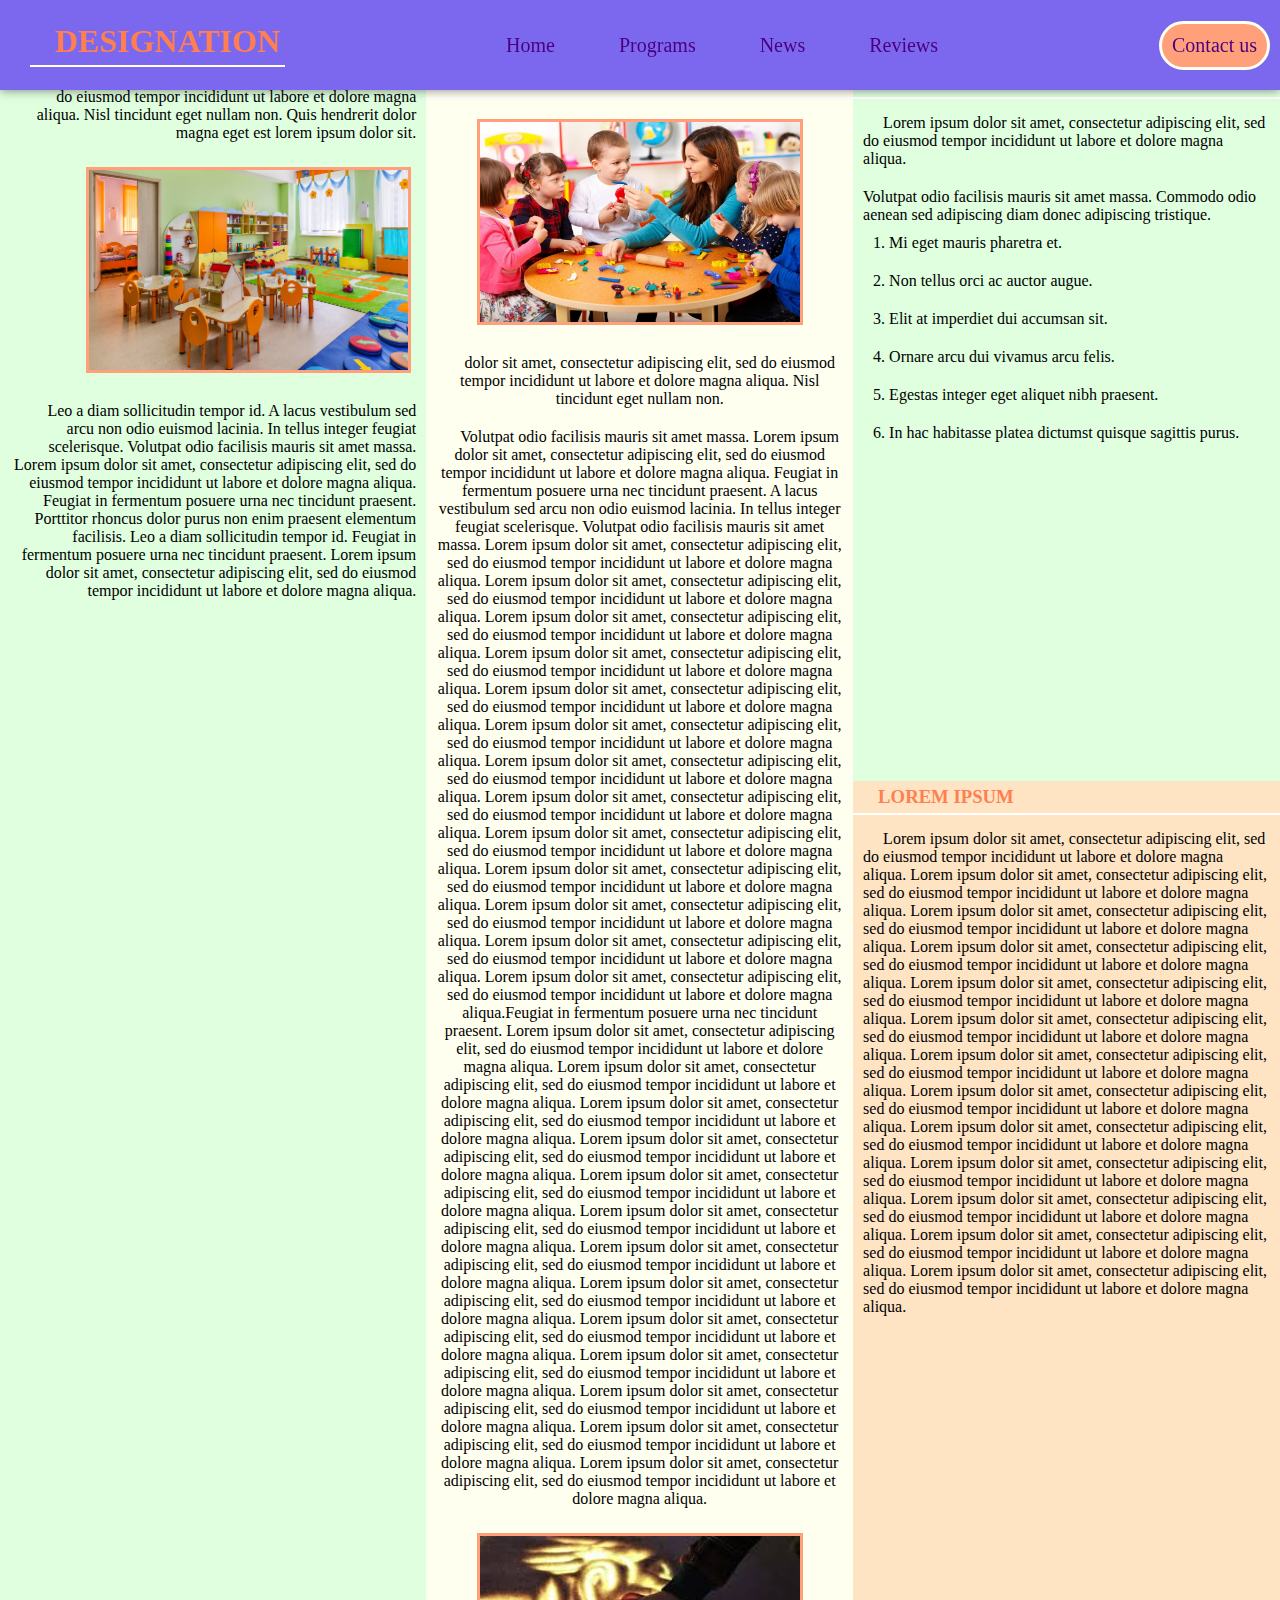
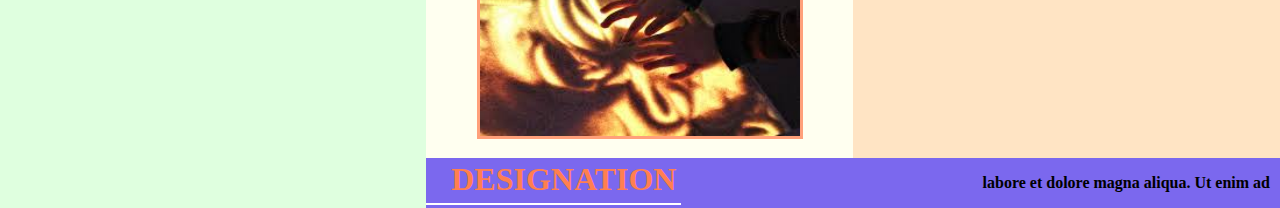
<file: index.html>
<!DOCTYPE html>
<html lang="en">
<head>
	<meta charset="UTF-8">
	<meta name="viewport" content="width=device-width, initial-scale=1.0">
	<title>it02 Skachkova Anastasia lab1</title>
	<link rel="stylesheet" type="text/css" href="style.css">
</head>
<body>
	<header>
		<div class="navbar">
			<h1>Designation</h1>
			<ul>
				<li><a href="index.html">Home</a></li>
				<li><a href="index1.html">Programs</a></li>
				<li><a href="index2.html">News</a></li>
				<li><a href="index3.html">Reviews</a></li>
			</ul>
			<a href="index4.html" class="callback">Contact us</a>
		</div>
	</header>
    <div class="center-bar">
    	<div class="leftbar">
    		<p class="right">Lorem ipsum dolor sit amet, consectetur adipiscing elit, sed do eiusmod tempor incididunt ut labore et dolore magna aliqua. Nisl tincidunt eget nullam non. Quis hendrerit dolor magna eget est lorem ipsum dolor sit.</p>
    		<img src="img/apartments.png" alt="apartments" class="picture">
    		<p class="right"> Leo a diam sollicitudin tempor id. A lacus vestibulum sed arcu non odio euismod lacinia. In tellus integer feugiat scelerisque. Volutpat odio facilisis mauris sit amet massa. Lorem ipsum dolor sit amet, consectetur adipiscing elit, sed do eiusmod tempor incididunt ut labore et dolore magna aliqua. Feugiat in fermentum posuere urna nec tincidunt praesent. Porttitor rhoncus dolor purus non enim praesent elementum facilisis. Leo a diam sollicitudin tempor id. Feugiat in fermentum posuere urna nec tincidunt praesent. Lorem ipsum dolor sit amet, consectetur adipiscing elit, sed do eiusmod tempor incididunt ut labore et dolore magna aliqua. </p>
    	</div>
    	<main>
    		<article>
    			<div class="midbar">
    				<h2>Lorem ipsum</h2>
    				<img src="img/central.png" alt="central" class="picture">    				    
    				<p>dolor sit amet, consectetur adipiscing elit, sed do eiusmod tempor incididunt ut labore et dolore magna aliqua. Nisl tincidunt eget nullam non. </p>
    				<p>Volutpat odio facilisis mauris sit amet massa. Lorem ipsum dolor sit amet, consectetur adipiscing elit, sed do eiusmod tempor incididunt ut labore et dolore magna aliqua. Feugiat in fermentum posuere urna nec tincidunt praesent. A lacus vestibulum sed arcu non odio euismod lacinia. In tellus integer feugiat scelerisque. Volutpat odio facilisis mauris sit amet massa. Lorem ipsum dolor sit amet, consectetur adipiscing elit, sed do eiusmod tempor incididunt ut labore et dolore magna aliqua. Lorem ipsum dolor sit amet, consectetur adipiscing elit, sed do eiusmod tempor incididunt ut labore et dolore magna aliqua. Lorem ipsum dolor sit amet, consectetur adipiscing elit, sed do eiusmod tempor incididunt ut labore et dolore magna aliqua. Lorem ipsum dolor sit amet, consectetur adipiscing elit, sed do eiusmod tempor incididunt ut labore et dolore magna aliqua. Lorem ipsum dolor sit amet, consectetur adipiscing elit, sed do eiusmod tempor incididunt ut labore et dolore magna aliqua. Lorem ipsum dolor sit amet, consectetur adipiscing elit, sed do eiusmod tempor incididunt ut labore et dolore magna aliqua. Lorem ipsum dolor sit amet, consectetur adipiscing elit, sed do eiusmod tempor incididunt ut labore et dolore magna aliqua. Lorem ipsum dolor sit amet, consectetur adipiscing elit, sed do eiusmod tempor incididunt ut labore et dolore magna aliqua. Lorem ipsum dolor sit amet, consectetur adipiscing elit, sed do eiusmod tempor incididunt ut labore et dolore magna aliqua. Lorem ipsum dolor sit amet, consectetur adipiscing elit, sed do eiusmod tempor incididunt ut labore et dolore magna aliqua. Lorem ipsum dolor sit amet, consectetur adipiscing elit, sed do eiusmod tempor incididunt ut labore et dolore magna aliqua. Lorem ipsum dolor sit amet, consectetur adipiscing elit, sed do eiusmod tempor incididunt ut labore et dolore magna aliqua. Lorem ipsum dolor sit amet, consectetur adipiscing elit, sed do eiusmod tempor incididunt ut labore et dolore magna aliqua.Feugiat in fermentum posuere urna nec tincidunt praesent. Lorem ipsum dolor sit amet, consectetur adipiscing elit, sed do eiusmod tempor incididunt ut labore et dolore magna aliqua. Lorem ipsum dolor sit amet, consectetur adipiscing elit, sed do eiusmod tempor incididunt ut labore et dolore magna aliqua. Lorem ipsum dolor sit amet, consectetur adipiscing elit, sed do eiusmod tempor incididunt ut labore et dolore magna aliqua. Lorem ipsum dolor sit amet, consectetur adipiscing elit, sed do eiusmod tempor incididunt ut labore et dolore magna aliqua. Lorem ipsum dolor sit amet, consectetur adipiscing elit, sed do eiusmod tempor incididunt ut labore et dolore magna aliqua. Lorem ipsum dolor sit amet, consectetur adipiscing elit, sed do eiusmod tempor incididunt ut labore et dolore magna aliqua. Lorem ipsum dolor sit amet, consectetur adipiscing elit, sed do eiusmod tempor incididunt ut labore et dolore magna aliqua. Lorem ipsum dolor sit amet, consectetur adipiscing elit, sed do eiusmod tempor incididunt ut labore et dolore magna aliqua. Lorem ipsum dolor sit amet, consectetur adipiscing elit, sed do eiusmod tempor incididunt ut labore et dolore magna aliqua. Lorem ipsum dolor sit amet, consectetur adipiscing elit, sed do eiusmod tempor incididunt ut labore et dolore magna aliqua. Lorem ipsum dolor sit amet, consectetur adipiscing elit, sed do eiusmod tempor incididunt ut labore et dolore magna aliqua. Lorem ipsum dolor sit amet, consectetur adipiscing elit, sed do eiusmod tempor incididunt ut labore et dolore magna aliqua. Lorem ipsum dolor sit amet, consectetur adipiscing elit, sed do eiusmod tempor incididunt ut labore et dolore magna aliqua.</p>
    				<img src="img/sand.png" alt="sand" class="picture">
    			</div>
    			<div class="rightbar">
    				<div class="rightbar-top">
    					<h2 class="left">Lorem ipsum</h2>
    					<p class="left">Lorem ipsum dolor sit amet, consectetur adipiscing elit, sed do eiusmod tempor incididunt ut labore et dolore magna aliqua. </p>
    					<ol  type="1" class="orli">Volutpat odio facilisis mauris sit amet massa. Commodo odio aenean sed adipiscing diam donec adipiscing tristique.
    						<li>Mi eget mauris pharetra et.</li>
    						<li>Non tellus orci ac auctor augue.</li>
    						<li>Elit at imperdiet dui accumsan sit.</li>
    						<li>Ornare arcu dui vivamus arcu felis.</li>
    						<li>Egestas integer eget aliquet nibh praesent.</li>
    						<li>In hac habitasse platea dictumst quisque sagittis purus.</li>
    					</ol>
    				</div>
    				<div class="rightbar-bt">
       					<h3 class="left">Lorem ipsum</h3>
    					<p class="left">Lorem ipsum dolor sit amet, consectetur adipiscing elit, sed do eiusmod tempor incididunt ut labore et dolore magna aliqua. Lorem ipsum dolor sit amet, consectetur adipiscing elit, sed do eiusmod tempor incididunt ut labore et dolore magna aliqua. Lorem ipsum dolor sit amet, consectetur adipiscing elit, sed do eiusmod tempor incididunt ut labore et dolore magna aliqua. Lorem ipsum dolor sit amet, consectetur adipiscing elit, sed do eiusmod tempor incididunt ut labore et dolore magna aliqua. Lorem ipsum dolor sit amet, consectetur adipiscing elit, sed do eiusmod tempor incididunt ut labore et dolore magna aliqua. Lorem ipsum dolor sit amet, consectetur adipiscing elit, sed do eiusmod tempor incididunt ut labore et dolore magna aliqua. Lorem ipsum dolor sit amet, consectetur adipiscing elit, sed do eiusmod tempor incididunt ut labore et dolore magna aliqua. Lorem ipsum dolor sit amet, consectetur adipiscing elit, sed do eiusmod tempor incididunt ut labore et dolore magna aliqua. Lorem ipsum dolor sit amet, consectetur adipiscing elit, sed do eiusmod tempor incididunt ut labore et dolore magna aliqua. Lorem ipsum dolor sit amet, consectetur adipiscing elit, sed do eiusmod tempor incididunt ut labore et dolore magna aliqua. Lorem ipsum dolor sit amet, consectetur adipiscing elit, sed do eiusmod tempor incididunt ut labore et dolore magna aliqua. Lorem ipsum dolor sit amet, consectetur adipiscing elit, sed do eiusmod tempor incididunt ut labore et dolore magna aliqua. Lorem ipsum dolor sit amet, consectetur adipiscing elit, sed do eiusmod tempor incididunt ut labore et dolore magna aliqua. </p>
    				</div>
    			</div>
    		</article>
    		<footer>
    			<h1>Designation</h1>
    				<p class="right">labore et dolore magna aliqua. Ut enim ad</p>
    		</footer>
    	</main>
    </div>   
</body>
</html>
</file>
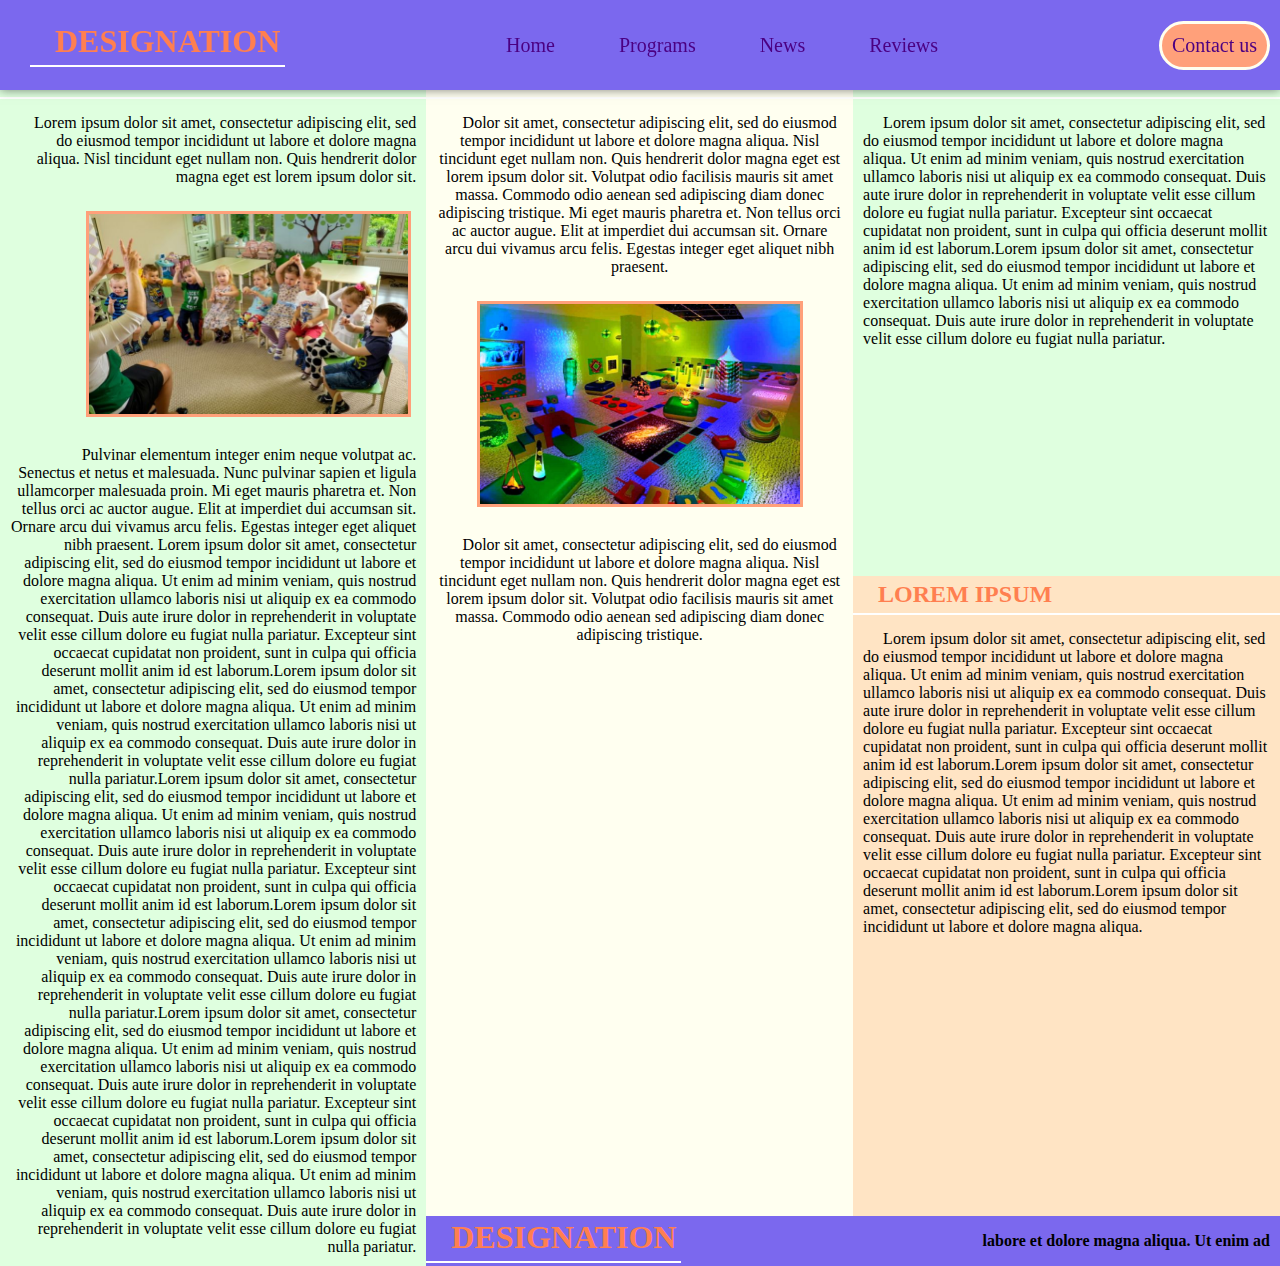
<file: index1.html>
<!DOCTYPE html>
<html lang="en">
<head>
	<meta charset="UTF-8">
	<meta name="viewport" content="width=device-width, initial-scale=1.0">
	<title>it02 Skachkova Anastasia lab1</title>
	<link rel="stylesheet" type="text/css" href="style1.css">
</head>
<body>
	<header>
		<div class="navbar">
			<h1>Designation</h1>
			<ul>
				<li><a href="index.html">Home</a></li>
				<li><a href="index1.html">Programs</a></li>
				<li><a href="index2.html">News</a></li>
				<li><a href="index3.html">Reviews</a></li>
			</ul>
			<a href="index4.html" class="callback">Contact us</a>
		</div>
	</header>
    <div class="center-bar">
    	<div class="leftbar">
    		<h2 class="right">Lorem ipsum</h2>
    		<p class="right">Lorem ipsum dolor sit amet, consectetur adipiscing elit, sed do eiusmod tempor incididunt ut labore et dolore magna aliqua. Nisl tincidunt eget nullam non. Quis hendrerit dolor magna eget est lorem ipsum dolor sit.</p>
    		<img src="img/programs.png" alt="children" class="picture">
    		<p class="right">Pulvinar elementum integer enim neque volutpat ac. Senectus et netus et malesuada. Nunc pulvinar sapien et ligula ullamcorper malesuada proin. Mi eget mauris pharetra et. Non tellus orci ac auctor augue. Elit at imperdiet dui accumsan sit. Ornare arcu dui vivamus arcu felis. Egestas integer eget aliquet nibh praesent. Lorem ipsum dolor sit amet, consectetur adipiscing elit, sed do eiusmod tempor incididunt ut labore et dolore magna aliqua. Ut enim ad minim veniam, quis nostrud exercitation ullamco laboris nisi ut aliquip ex ea commodo consequat. Duis aute irure dolor in reprehenderit in voluptate velit esse cillum dolore eu fugiat nulla pariatur. Excepteur sint occaecat cupidatat non proident, sunt in culpa qui officia deserunt mollit anim id est laborum.Lorem ipsum dolor sit amet, consectetur adipiscing elit, sed do eiusmod tempor incididunt ut labore et dolore magna aliqua. Ut enim ad minim veniam, quis nostrud exercitation ullamco laboris nisi ut aliquip ex ea commodo consequat. Duis aute irure dolor in reprehenderit in voluptate velit esse cillum dolore eu fugiat nulla pariatur.Lorem ipsum dolor sit amet, consectetur adipiscing elit, sed do eiusmod tempor incididunt ut labore et dolore magna aliqua. Ut enim ad minim veniam, quis nostrud exercitation ullamco laboris nisi ut aliquip ex ea commodo consequat. Duis aute irure dolor in reprehenderit in voluptate velit esse cillum dolore eu fugiat nulla pariatur. Excepteur sint occaecat cupidatat non proident, sunt in culpa qui officia deserunt mollit anim id est laborum.Lorem ipsum dolor sit amet, consectetur adipiscing elit, sed do eiusmod tempor incididunt ut labore et dolore magna aliqua. Ut enim ad minim veniam, quis nostrud exercitation ullamco laboris nisi ut aliquip ex ea commodo consequat. Duis aute irure dolor in reprehenderit in voluptate velit esse cillum dolore eu fugiat nulla pariatur.Lorem ipsum dolor sit amet, consectetur adipiscing elit, sed do eiusmod tempor incididunt ut labore et dolore magna aliqua. Ut enim ad minim veniam, quis nostrud exercitation ullamco laboris nisi ut aliquip ex ea commodo consequat. Duis aute irure dolor in reprehenderit in voluptate velit esse cillum dolore eu fugiat nulla pariatur. Excepteur sint occaecat cupidatat non proident, sunt in culpa qui officia deserunt mollit anim id est laborum.Lorem ipsum dolor sit amet, consectetur adipiscing elit, sed do eiusmod tempor incididunt ut labore et dolore magna aliqua. Ut enim ad minim veniam, quis nostrud exercitation ullamco laboris nisi ut aliquip ex ea commodo consequat. Duis aute irure dolor in reprehenderit in voluptate velit esse cillum dolore eu fugiat nulla pariatur.</p>
    	</div>
    	<main>
    		<article>
    			<div class="midbar">
    				<h2>Lorem ipsum</h2>
    				<p>Dolor sit amet, consectetur adipiscing elit, sed do eiusmod tempor incididunt ut labore et dolore magna aliqua. Nisl tincidunt eget nullam non. Quis hendrerit dolor magna eget est lorem ipsum dolor sit. Volutpat odio facilisis mauris sit amet massa. Commodo odio aenean sed adipiscing diam donec adipiscing tristique. Mi eget mauris pharetra et. Non tellus orci ac auctor augue. Elit at imperdiet dui accumsan sit. Ornare arcu dui vivamus arcu felis. Egestas integer eget aliquet nibh praesent. </p>
    				<img src="img/sensory.png" alt="sensory_room" class="picture">
    				<p>Dolor sit amet, consectetur adipiscing elit, sed do eiusmod tempor incididunt ut labore et dolore magna aliqua. Nisl tincidunt eget nullam non. Quis hendrerit dolor magna eget est lorem ipsum dolor sit. Volutpat odio facilisis mauris sit amet massa. Commodo odio aenean sed adipiscing diam donec adipiscing tristique. </p>
    			</div>
    			<div class="rightbar">
    				<div class="rightbar-top">
    					<h2 class="left">Lorem ipsum</h2>
    					<p class="left">Lorem ipsum dolor sit amet, consectetur adipiscing elit, sed do eiusmod tempor incididunt ut labore et dolore magna aliqua. Ut enim ad minim veniam, quis nostrud exercitation ullamco laboris nisi ut aliquip ex ea commodo consequat. Duis aute irure dolor in reprehenderit in voluptate velit esse cillum dolore eu fugiat nulla pariatur. Excepteur sint occaecat cupidatat non proident, sunt in culpa qui officia deserunt mollit anim id est laborum.Lorem ipsum dolor sit amet, consectetur adipiscing elit, sed do eiusmod tempor incididunt ut labore et dolore magna aliqua. Ut enim ad minim veniam, quis nostrud exercitation ullamco laboris nisi ut aliquip ex ea commodo consequat. Duis aute irure dolor in reprehenderit in voluptate velit esse cillum dolore eu fugiat nulla pariatur.</p>
    				</div>
    				<div class="rightbar-bt">
       					<h2 class="left">Lorem ipsum</h2>
    					<p class="left">Lorem ipsum dolor sit amet, consectetur adipiscing elit, sed do eiusmod tempor incididunt ut labore et dolore magna aliqua. Ut enim ad minim veniam, quis nostrud exercitation ullamco laboris nisi ut aliquip ex ea commodo consequat. Duis aute irure dolor in reprehenderit in voluptate velit esse cillum dolore eu fugiat nulla pariatur. Excepteur sint occaecat cupidatat non proident, sunt in culpa qui officia deserunt mollit anim id est laborum.Lorem ipsum dolor sit amet, consectetur adipiscing elit, sed do eiusmod tempor incididunt ut labore et dolore magna aliqua. Ut enim ad minim veniam, quis nostrud exercitation ullamco laboris nisi ut aliquip ex ea commodo consequat. Duis aute irure dolor in reprehenderit in voluptate velit esse cillum dolore eu fugiat nulla pariatur. Excepteur sint occaecat cupidatat non proident, sunt in culpa qui officia deserunt mollit anim id est laborum.Lorem ipsum dolor sit amet, consectetur adipiscing elit, sed do eiusmod tempor incididunt ut labore et dolore magna aliqua.</p>
    				</div>
    			</div>
    		</article>
    		<footer>
    			<h1>Designation</h1>
    				<p class="right">labore et dolore magna aliqua. Ut enim ad</p>
    		</footer>
    	</main>
    </div>   
</body>
</html>
</file>
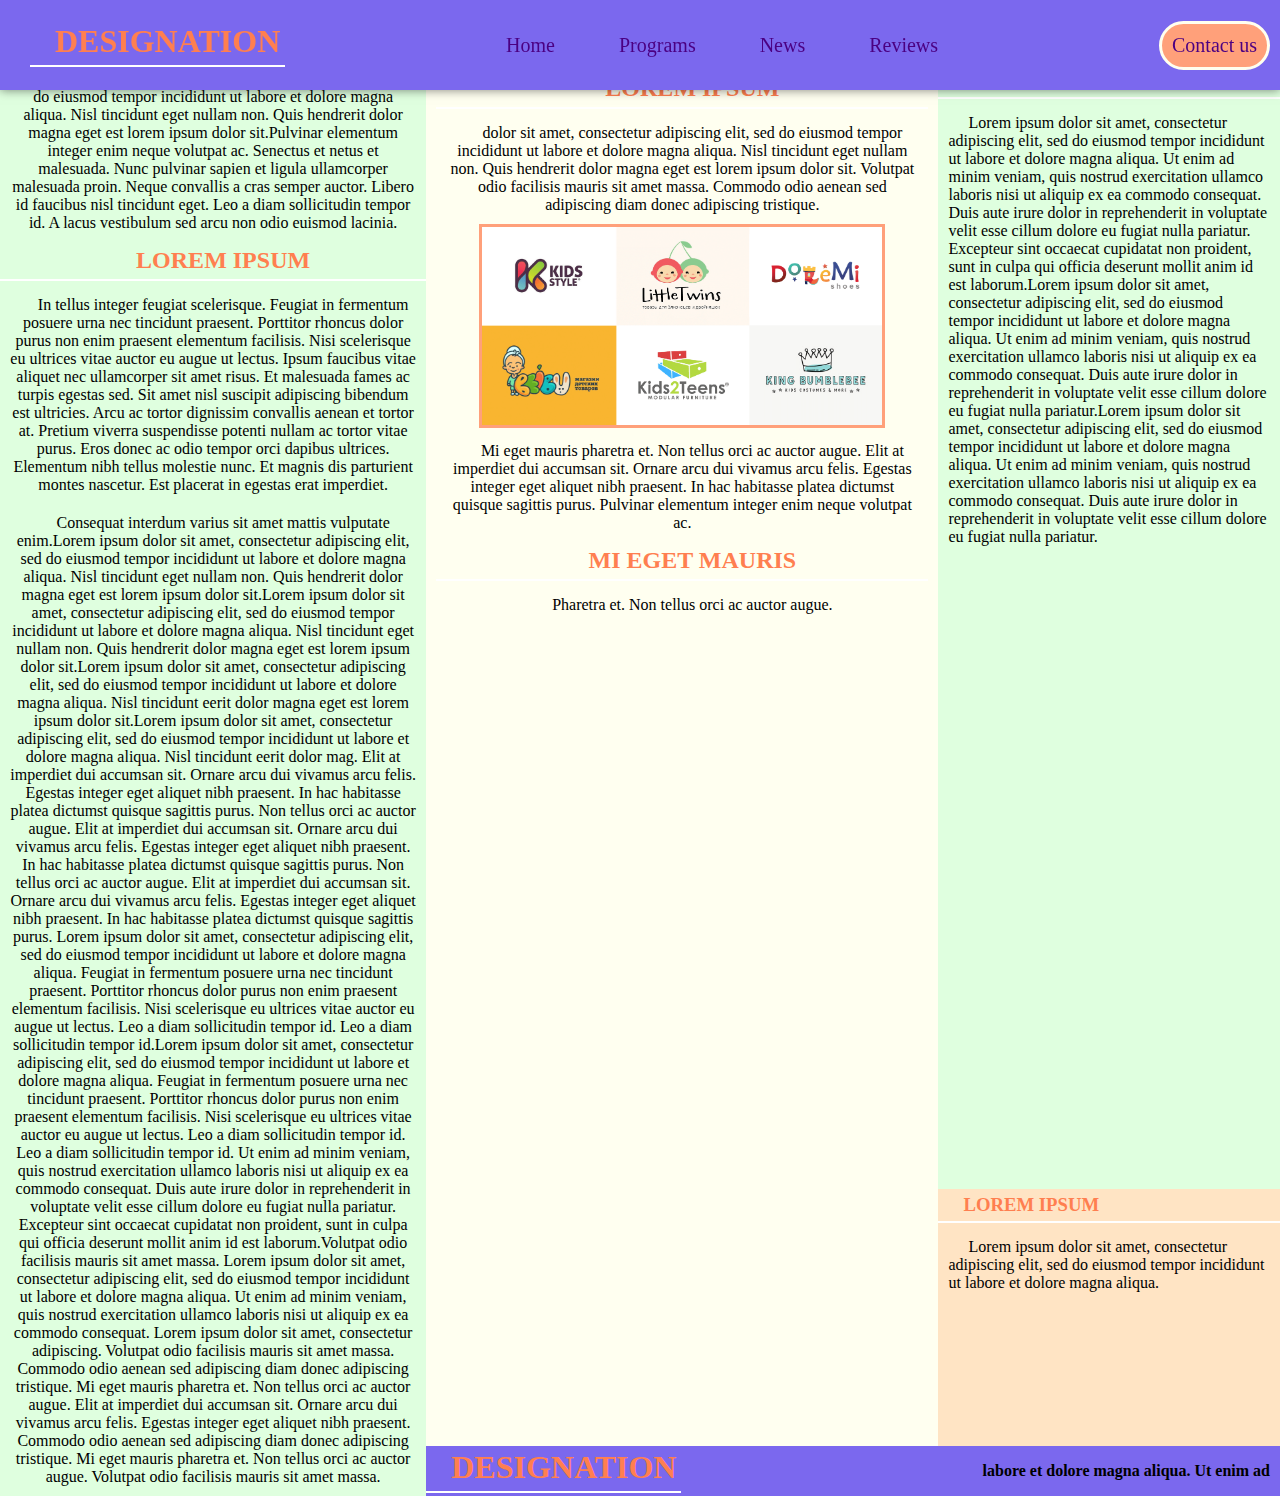
<file: index2.html>
<!DOCTYPE html>
<html lang="en">
<head>
	<meta charset="UTF-8">
	<meta name="viewport" content="width=device-width, initial-scale=1.0">
	<title>it02 Skachkova Anastasia lab1</title>
	<link rel="stylesheet" type="text/css" href="style2.css">
</head>
<body>
	<header>
		<div class="navbar">
			<h1>Designation</h1>
			<ul>
				<li><a href="index.html">Home</a></li>
				<li><a href="index1.html">Programs</a></li>
				<li><a href="index2.html">News</a></li>
				<li><a href="index3.html">Reviews</a></li>
			</ul>
			<a href="index4.html" class="callback">Contact us</a>
		</div>
	</header>
    <div class="center-bar">
    	<div class="leftbar">
    		<p>Lorem ipsum dolor sit amet, consectetur adipiscing elit, sed do eiusmod tempor incididunt ut labore et dolore magna aliqua. Nisl tincidunt eget nullam non. Quis hendrerit dolor magna eget est lorem ipsum dolor sit.Pulvinar elementum integer enim neque volutpat ac. Senectus et netus et malesuada. Nunc pulvinar sapien et ligula ullamcorper malesuada proin. Neque convallis a cras semper auctor. Libero id faucibus nisl tincidunt eget. Leo a diam sollicitudin tempor id. A lacus vestibulum sed arcu non odio euismod lacinia.</p> 
    		<h2>Lorem ipsum</h2>
    		<p>In tellus integer feugiat scelerisque. Feugiat in fermentum posuere urna nec tincidunt praesent. Porttitor rhoncus dolor purus non enim praesent elementum facilisis. Nisi scelerisque eu ultrices vitae auctor eu augue ut lectus. Ipsum faucibus vitae aliquet nec ullamcorper sit amet risus. Et malesuada fames ac turpis egestas sed. Sit amet nisl suscipit adipiscing bibendum est ultricies. Arcu ac tortor dignissim convallis aenean et tortor at. Pretium viverra suspendisse potenti nullam ac tortor vitae purus. Eros donec ac odio tempor orci dapibus ultrices. Elementum nibh tellus molestie nunc. Et magnis dis parturient montes nascetur. Est placerat in egestas erat imperdiet. </p>
    		<p>Consequat interdum varius sit amet mattis vulputate enim.Lorem ipsum dolor sit amet, consectetur adipiscing elit, sed do eiusmod tempor incididunt ut labore et dolore magna aliqua. Nisl tincidunt eget nullam non. Quis hendrerit dolor magna eget est lorem ipsum dolor sit.Lorem ipsum dolor sit amet, consectetur adipiscing elit, sed do eiusmod tempor incididunt ut labore et dolore magna aliqua. Nisl tincidunt eget nullam non. Quis hendrerit dolor magna eget est lorem ipsum dolor sit.Lorem ipsum dolor sit amet, consectetur adipiscing elit, sed do eiusmod tempor incididunt ut labore et dolore magna aliqua. Nisl tincidunt eerit dolor magna eget est lorem ipsum dolor sit.Lorem ipsum dolor sit amet, consectetur adipiscing elit, sed do eiusmod tempor incididunt ut labore et dolore magna aliqua. Nisl tincidunt eerit dolor mag. Elit at imperdiet dui accumsan sit. Ornare arcu dui vivamus arcu felis. Egestas integer eget aliquet nibh praesent. In hac habitasse platea dictumst quisque sagittis purus. Non tellus orci ac auctor augue. Elit at imperdiet dui accumsan sit. Ornare arcu dui vivamus arcu felis. Egestas integer eget aliquet nibh praesent. In hac habitasse platea dictumst quisque sagittis purus. Non tellus orci ac auctor augue. Elit at imperdiet dui accumsan sit. Ornare arcu dui vivamus arcu felis. Egestas integer eget aliquet nibh praesent. In hac habitasse platea dictumst quisque sagittis purus. Lorem ipsum dolor sit amet, consectetur adipiscing elit, sed do eiusmod tempor incididunt ut labore et dolore magna aliqua. Feugiat in fermentum posuere urna nec tincidunt praesent. Porttitor rhoncus dolor purus non enim praesent elementum facilisis. Nisi scelerisque eu ultrices vitae auctor eu augue ut lectus. Leo a diam sollicitudin tempor id. Leo a diam sollicitudin tempor id.Lorem ipsum dolor sit amet, consectetur adipiscing elit, sed do eiusmod tempor incididunt ut labore et dolore magna aliqua. Feugiat in fermentum posuere urna nec tincidunt praesent. Porttitor rhoncus dolor purus non enim praesent elementum facilisis. Nisi scelerisque eu ultrices vitae auctor eu augue ut lectus. Leo a diam sollicitudin tempor id. Leo a diam sollicitudin tempor id.  Ut enim ad minim veniam, quis nostrud exercitation ullamco laboris nisi ut aliquip ex ea commodo consequat. Duis aute irure dolor in reprehenderit in voluptate velit esse cillum dolore eu fugiat nulla pariatur. Excepteur sint occaecat cupidatat non proident, sunt in culpa qui officia deserunt mollit anim id est laborum.Volutpat odio facilisis mauris sit amet massa. Lorem ipsum dolor sit amet, consectetur adipiscing elit, sed do eiusmod tempor incididunt ut labore et dolore magna aliqua. Ut enim ad minim veniam, quis nostrud exercitation ullamco laboris nisi ut aliquip ex ea commodo consequat. Lorem ipsum dolor sit amet, consectetur adipiscing. Volutpat odio facilisis mauris sit amet massa. Commodo odio aenean sed adipiscing diam donec adipiscing tristique. Mi eget mauris pharetra et. Non tellus orci ac auctor augue. Elit at imperdiet dui accumsan sit. Ornare arcu dui vivamus arcu felis. Egestas integer eget aliquet nibh praesent.  Commodo odio aenean sed adipiscing diam donec adipiscing tristique. Mi eget mauris pharetra et. Non tellus orci ac auctor augue. Volutpat odio facilisis mauris sit amet massa.</p>
    	</div>
    	<main>
    		<article>
    			<div class="midbar">
    				<h2>Lorem ipsum</h2>
    				<p>dolor sit amet, consectetur adipiscing elit, sed do eiusmod tempor incididunt ut labore et dolore magna aliqua. Nisl tincidunt eget nullam non. Quis hendrerit dolor magna eget est lorem ipsum dolor sit. Volutpat odio facilisis mauris sit amet massa. Commodo odio aenean sed adipiscing diam donec adipiscing tristique. </p> 
    				<img src="img/toys.png" alt="toys" usemap="#Navtoys" class="toys">				    
    				<map name="Navtoys">
    					<area shape="rect" coords="0 0 133 98" href="https://kids-style.com.ua/" alt="link 1">
    					<area shape="rect" coords="134 0 265 97" href="https://twins.ua/ua/" alt="link 2">
    				    <area shape="rect" coords="266 0 400 99" href="https://doremishoes.com/en/" alt="link 3">
    				    <area shape="rect" coords="0 98 133 198" href="https://babyshop.ua/?gclid=CjwKCAjw4qCKBhAVEiwAkTYsPC2lGUq720lsnoQ1NlHTeUhBBF-ffJXDRTQ-kYY4QUFgCLxExvj6wRoC750QAvD_BwE" alt="link 4">
    				    <area shape="rect" coords="134 99 265 198" href="https://www.kids2teens.com/" alt="link 5">
    				    <area shape="rect" coords="266 98 400 198" href="https://yourhappy.com.ua/catalog-brand-Baby%20King.htm" alt="link 6">
    				</map>
    				<p>Mi eget mauris pharetra et. Non tellus orci ac auctor augue. Elit at imperdiet dui accumsan sit. Ornare arcu dui vivamus arcu felis. Egestas integer eget aliquet nibh praesent. In hac habitasse platea dictumst quisque sagittis purus. Pulvinar elementum integer enim neque volutpat ac.</p>
    				<h2>Mi eget mauris</h2>
    				<p> Pharetra et. Non tellus orci ac auctor augue. </p>
    			</div>
    			<div class="rightbar">
    				<div class="rightbar-top">
    					<h2 class="left">Est laborum</h2>
    					<p class="left">Lorem ipsum dolor sit amet, consectetur adipiscing elit, sed do eiusmod tempor incididunt ut labore et dolore magna aliqua. Ut enim ad minim veniam, quis nostrud exercitation ullamco laboris nisi ut aliquip ex ea commodo consequat. Duis aute irure dolor in reprehenderit in voluptate velit esse cillum dolore eu fugiat nulla pariatur. Excepteur sint occaecat cupidatat non proident, sunt in culpa qui officia deserunt mollit anim id est laborum.Lorem ipsum dolor sit amet, consectetur adipiscing elit, sed do eiusmod tempor incididunt ut labore et dolore magna aliqua. Ut enim ad minim veniam, quis nostrud exercitation ullamco laboris nisi ut aliquip ex ea commodo consequat. Duis aute irure dolor in reprehenderit in voluptate velit esse cillum dolore eu fugiat nulla pariatur.Lorem ipsum dolor sit amet, consectetur adipiscing elit, sed do eiusmod tempor incididunt ut labore et dolore magna aliqua. Ut enim ad minim veniam, quis nostrud exercitation ullamco laboris nisi ut aliquip ex ea commodo consequat. Duis aute irure dolor in reprehenderit in voluptate velit esse cillum dolore eu fugiat nulla pariatur.</p>
    				</div>
    				<div class="rightbar-bt">
       					<h3 class="left">Lorem ipsum</h3>
    					<p class="left">Lorem ipsum dolor sit amet, consectetur adipiscing elit, sed do eiusmod tempor incididunt ut labore et dolore magna aliqua.</p>
    				</div>
    			</div>
    		</article>
    		<footer>
    			<h1>Designation</h1>
    				<p class="right">labore et dolore magna aliqua. Ut enim ad</p>
    		</footer>
    	</main>
    </div>   
</body>
</html>
</file>
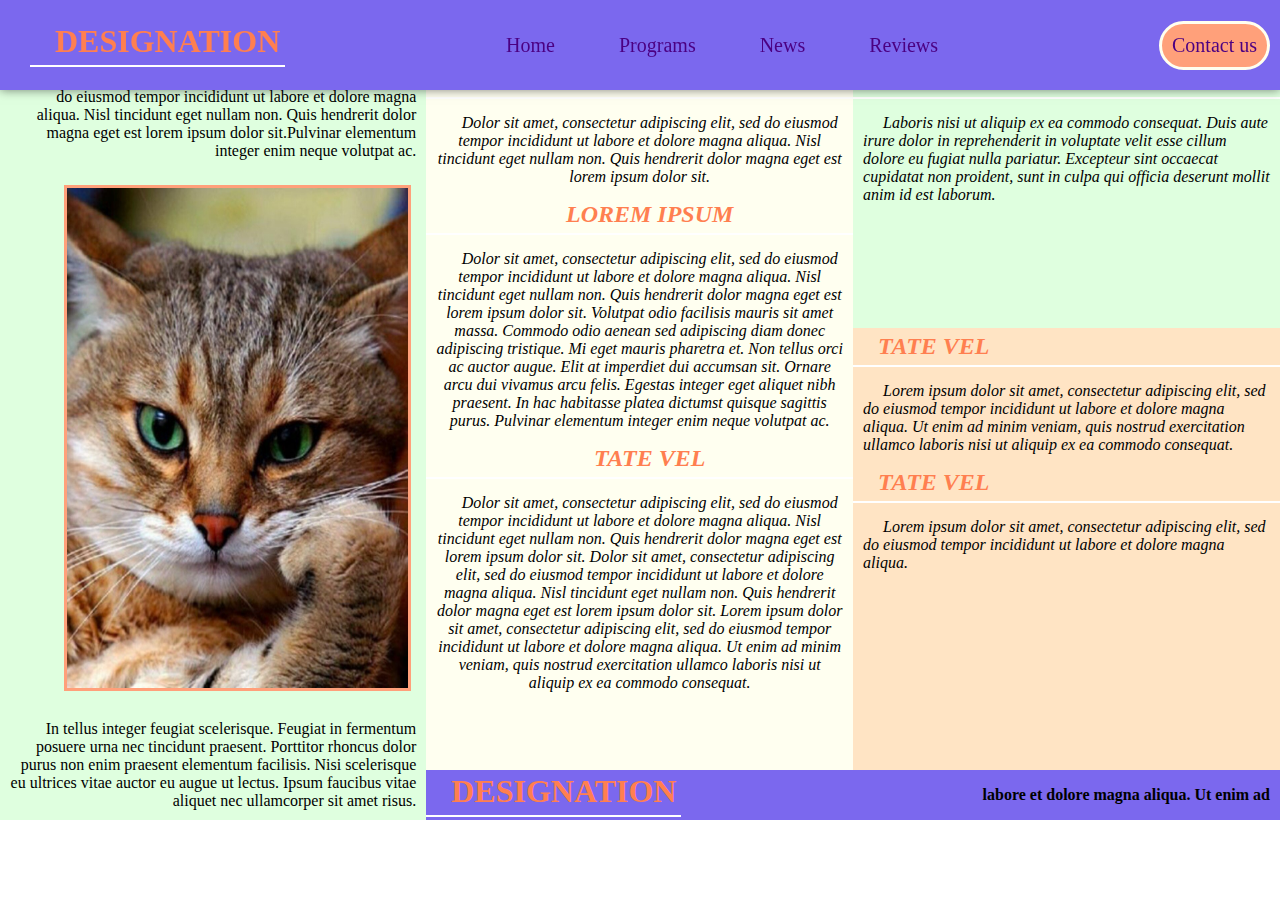
<file: index3.html>
<!DOCTYPE html>
<html lang="en">
<head>
	<meta charset="UTF-8">
	<meta name="viewport" content="width=device-width, initial-scale=1.0">
	<title>it02 Skachkova Anastasia lab1</title>
	<link rel="stylesheet" type="text/css" href="style3.css">
</head>
<body>
	<header>
		<div class="navbar">
			<h1>Designation</h1>
			<ul>
				<li><a href="index.html">Home</a></li>
				<li><a href="index1.html">Programs</a></li>
				<li><a href="index2.html">News</a></li>
				<li><a href="index3.html">Reviews</a></li>
			</ul>
			<a href="index4.html" class="callback">Contact us</a>
		</div>
	</header>
    <div class="center-bar">
    	<div class="leftbar">
    		<p class="right">Lorem ipsum dolor sit amet, consectetur adipiscing elit, sed do eiusmod tempor incididunt ut labore et dolore magna aliqua. Nisl tincidunt eget nullam non. Quis hendrerit dolor magna eget est lorem ipsum dolor sit.Pulvinar elementum integer enim neque volutpat ac.</p>
    		<img src="img/cat.png" alt="cat" class="picture">
    		<p class="right">In tellus integer feugiat scelerisque. Feugiat in fermentum posuere urna nec tincidunt praesent. Porttitor rhoncus dolor purus non enim praesent elementum facilisis. Nisi scelerisque eu ultrices vitae auctor eu augue ut lectus. Ipsum faucibus vitae aliquet nec ullamcorper sit amet risus. </p>
    	</div>
    	<main>
    		<article>
    			<div class="midbar">
    				<h2>Lorem ipsum</h2>
    				<p>Dolor sit amet, consectetur adipiscing elit, sed do eiusmod tempor incididunt ut labore et dolore magna aliqua. Nisl tincidunt eget nullam non. Quis hendrerit dolor magna eget est lorem ipsum dolor sit.</p>
    				<h2>Lorem ipsum</h2>
    				<p>Dolor sit amet, consectetur adipiscing elit, sed do eiusmod tempor incididunt ut labore et dolore magna aliqua. Nisl tincidunt eget nullam non. Quis hendrerit dolor magna eget est lorem ipsum dolor sit. Volutpat odio facilisis mauris sit amet massa. Commodo odio aenean sed adipiscing diam donec adipiscing tristique. Mi eget mauris pharetra et. Non tellus orci ac auctor augue. Elit at imperdiet dui accumsan sit. Ornare arcu dui vivamus arcu felis. Egestas integer eget aliquet nibh praesent. In hac habitasse platea dictumst quisque sagittis purus. Pulvinar elementum integer enim neque volutpat ac.</p>
    			    <h2>Tate vel</h2>
    				<p>Dolor sit amet, consectetur adipiscing elit, sed do eiusmod tempor incididunt ut labore et dolore magna aliqua. Nisl tincidunt eget nullam non. Quis hendrerit dolor magna eget est lorem ipsum dolor sit. Dolor sit amet, consectetur adipiscing elit, sed do eiusmod tempor incididunt ut labore et dolore magna aliqua. Nisl tincidunt eget nullam non. Quis hendrerit dolor magna eget est lorem ipsum dolor sit. Lorem ipsum dolor sit amet, consectetur adipiscing elit, sed do eiusmod tempor incididunt ut labore et dolore magna aliqua. Ut enim ad minim veniam, quis nostrud exercitation ullamco laboris nisi ut aliquip ex ea commodo consequat. </p>
    			</div>
    			<div class="rightbar">
    				<div class="rightbar-top">
    					<h2 class="left">Tate vel</h2>
    					<p class="left">Laboris nisi ut aliquip ex ea commodo consequat. Duis aute irure dolor in reprehenderit in voluptate velit esse cillum dolore eu fugiat nulla pariatur. Excepteur sint occaecat cupidatat non proident, sunt in culpa qui officia deserunt mollit anim id est laborum.</p>
    				</div>
    				<div class="rightbar-bt">
       					<h2 class="left">Tate vel</h2>
    					<p class="left">Lorem ipsum dolor sit amet, consectetur adipiscing elit, sed do eiusmod tempor incididunt ut labore et dolore magna aliqua. Ut enim ad minim veniam, quis nostrud exercitation ullamco laboris nisi ut aliquip ex ea commodo consequat. </p>
    					<h2 class="left">Tate vel</h2>
    					<p class="left">Lorem ipsum dolor sit amet, consectetur adipiscing elit, sed do eiusmod tempor incididunt ut labore et dolore magna aliqua. </p>
    				</div>
    			</div>
    		</article>
    		<footer>
    			<h1>Designation</h1>
    				<p class="right">labore et dolore magna aliqua. Ut enim ad</p>
    		</footer>
    	</main>
    </div>   
</body>
</html>
</file>
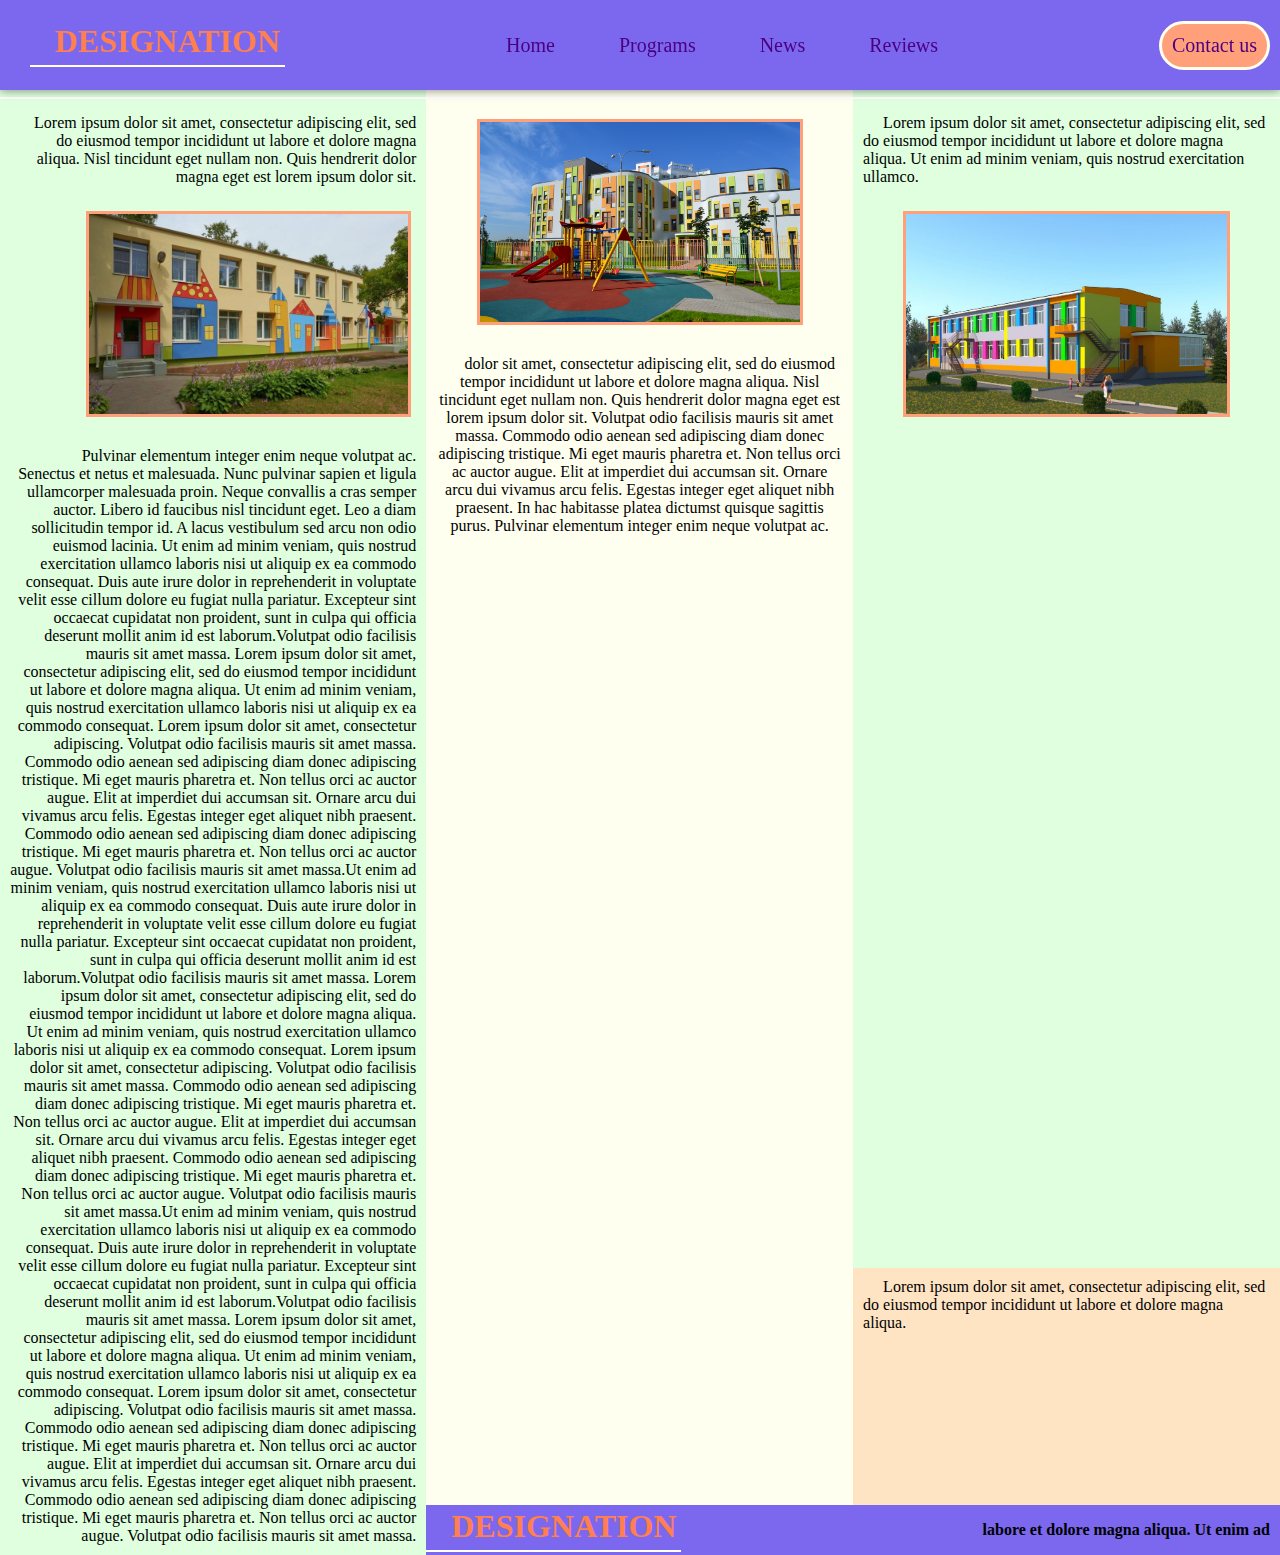
<file: index4.html>
<!DOCTYPE html>
<html lang="en">
<head>
	<meta charset="UTF-8">
	<meta name="viewport" content="width=device-width, initial-scale=1.0">
	<title>it02 Skachkova Anastasia lab1</title>
	<link rel="stylesheet" type="text/css" href="style4.css">
</head>
<body>
	<header>
		<div class="navbar">
			<h1>Designation</h1>
			<ul>
				<li><a href="index.html">Home</a></li>
				<li><a href="index1.html">Programs</a></li>
				<li><a href="index2.html">News</a></li>
				<li><a href="index3.html">Reviews</a></li>
			</ul>
			<a href="index4.html" class="callback">Contact us</a>
		</div>
	</header>
    <div class="center-bar">
    	<div class="leftbar">
    		<h2 class="right">Pulvinar elementum</h2>
    		<p class="right">Lorem ipsum dolor sit amet, consectetur adipiscing elit, sed do eiusmod tempor incididunt ut labore et dolore magna aliqua. Nisl tincidunt eget nullam non. Quis hendrerit dolor magna eget est lorem ipsum dolor sit.</p>
    		<a href="https://www.google.com/maps/place/%D0%94%D0%9D%D0%97+%2317/@50.4375479,30.4367852,13z/data=!4m9!1m2!2m1!1z0YHQsNC00LjQug!3m5!1s0x40d4ce968d2c88df:0x980a268a72a67a16!8m2!3d50.4375488!4d30.4718061!15sCgrRgdCw0LTQuNC6WgwiCtGB0LDQtNC40LqSAQ5udXJzZXJ5X3NjaG9vbJoBI0NoWkRTVWhOTUc5blMwVkpRMEZuU1VSNWMzTXRORk4zRUFF">
    		<img src="img/ccc1.png" alt="kindergarten1" class="picture"></a>
    		<p class="right">Pulvinar elementum integer enim neque volutpat ac. Senectus et netus et malesuada. Nunc pulvinar sapien et ligula ullamcorper malesuada proin. Neque convallis a cras semper auctor. Libero id faucibus nisl tincidunt eget. Leo a diam sollicitudin tempor id. A lacus vestibulum sed arcu non odio euismod lacinia. Ut enim ad minim veniam, quis nostrud exercitation ullamco laboris nisi ut aliquip ex ea commodo consequat. Duis aute irure dolor in reprehenderit in voluptate velit esse cillum dolore eu fugiat nulla pariatur. Excepteur sint occaecat cupidatat non proident, sunt in culpa qui officia deserunt mollit anim id est laborum.Volutpat odio facilisis mauris sit amet massa. Lorem ipsum dolor sit amet, consectetur adipiscing elit, sed do eiusmod tempor incididunt ut labore et dolore magna aliqua. Ut enim ad minim veniam, quis nostrud exercitation ullamco laboris nisi ut aliquip ex ea commodo consequat. Lorem ipsum dolor sit amet, consectetur adipiscing. Volutpat odio facilisis mauris sit amet massa. Commodo odio aenean sed adipiscing diam donec adipiscing tristique. Mi eget mauris pharetra et. Non tellus orci ac auctor augue. Elit at imperdiet dui accumsan sit. Ornare arcu dui vivamus arcu felis. Egestas integer eget aliquet nibh praesent.  Commodo odio aenean sed adipiscing diam donec adipiscing tristique. Mi eget mauris pharetra et. Non tellus orci ac auctor augue. Volutpat odio facilisis mauris sit amet massa.Ut enim ad minim veniam, quis nostrud exercitation ullamco laboris nisi ut aliquip ex ea commodo consequat. Duis aute irure dolor in reprehenderit in voluptate velit esse cillum dolore eu fugiat nulla pariatur. Excepteur sint occaecat cupidatat non proident, sunt in culpa qui officia deserunt mollit anim id est laborum.Volutpat odio facilisis mauris sit amet massa. Lorem ipsum dolor sit amet, consectetur adipiscing elit, sed do eiusmod tempor incididunt ut labore et dolore magna aliqua. Ut enim ad minim veniam, quis nostrud exercitation ullamco laboris nisi ut aliquip ex ea commodo consequat. Lorem ipsum dolor sit amet, consectetur adipiscing. Volutpat odio facilisis mauris sit amet massa. Commodo odio aenean sed adipiscing diam donec adipiscing tristique. Mi eget mauris pharetra et. Non tellus orci ac auctor augue. Elit at imperdiet dui accumsan sit. Ornare arcu dui vivamus arcu felis. Egestas integer eget aliquet nibh praesent.  Commodo odio aenean sed adipiscing diam donec adipiscing tristique. Mi eget mauris pharetra et. Non tellus orci ac auctor augue. Volutpat odio facilisis mauris sit amet massa.Ut enim ad minim veniam, quis nostrud exercitation ullamco laboris nisi ut aliquip ex ea commodo consequat. Duis aute irure dolor in reprehenderit in voluptate velit esse cillum dolore eu fugiat nulla pariatur. Excepteur sint occaecat cupidatat non proident, sunt in culpa qui officia deserunt mollit anim id est laborum.Volutpat odio facilisis mauris sit amet massa. Lorem ipsum dolor sit amet, consectetur adipiscing elit, sed do eiusmod tempor incididunt ut labore et dolore magna aliqua. Ut enim ad minim veniam, quis nostrud exercitation ullamco laboris nisi ut aliquip ex ea commodo consequat. Lorem ipsum dolor sit amet, consectetur adipiscing. Volutpat odio facilisis mauris sit amet massa. Commodo odio aenean sed adipiscing diam donec adipiscing tristique. Mi eget mauris pharetra et. Non tellus orci ac auctor augue. Elit at imperdiet dui accumsan sit. Ornare arcu dui vivamus arcu felis. Egestas integer eget aliquet nibh praesent.  Commodo odio aenean sed adipiscing diam donec adipiscing tristique. Mi eget mauris pharetra et. Non tellus orci ac auctor augue. Volutpat odio facilisis mauris sit amet massa.</p>
    	</div>
    	<main>
    		<article>
    			<div class="midbar">
    				<h2>Lorem ipsum</h2>
    				<a href="https://www.google.com/maps/place/%D0%94%D0%B5%D1%82%D1%81%D0%BA%D0%B8%D0%B9+%D1%81%D0%B0%D0%B4+%E2%84%96530/@50.4434361,30.4314392,13z/data=!4m9!1m2!2m1!1z0LTQtdGC0YHQutC40Lkg0YHQsNC0IA!3m5!1s0x40d4cc44381d1f09:0x4a05fdb18f52a7f7!8m2!3d50.4599399!4d30.4213458!15sChXQtNC10YLRgdC60LjQuSDRgdCw0LSSAQ5udXJzZXJ5X3NjaG9vbA">
    				<img src="img/ccc.png" alt="kindergarten" class="picture"></a>
    				<p>dolor sit amet, consectetur adipiscing elit, sed do eiusmod tempor incididunt ut labore et dolore magna aliqua. Nisl tincidunt eget nullam non. Quis hendrerit dolor magna eget est lorem ipsum dolor sit. Volutpat odio facilisis mauris sit amet massa. Commodo odio aenean sed adipiscing diam donec adipiscing tristique. Mi eget mauris pharetra et. Non tellus orci ac auctor augue. Elit at imperdiet dui accumsan sit. Ornare arcu dui vivamus arcu felis. Egestas integer eget aliquet nibh praesent. In hac habitasse platea dictumst quisque sagittis purus. Pulvinar elementum integer enim neque volutpat ac.</p>
    			</div>
    			<div class="rightbar">
    				<div class="rightbar-top">
    					<h2 class="left">Tate vel</h2>
    					<p class="left">Lorem ipsum dolor sit amet, consectetur adipiscing elit, sed do eiusmod tempor incididunt ut labore et dolore magna aliqua. Ut enim ad minim veniam, quis nostrud exercitation ullamco.</p>
    					<a href="https://www.google.com/maps/place/%2311+%D0%A1+%D0%AF%D1%81%D0%BB%D1%8F%D0%BC%D0%B8+(%D0%A1+2-%D0%A5+%D0%9B%D0%B5%D1%82),+%D0%9A%D0%BE%D0%BC%D0%B1%D0%B8%D0%BD%D0%B8%D1%80%D0%BE%D0%B2%D0%B0%D0%BD%D0%BE%D0%B3%D0%BE+%D0%A2%D0%B8%D0%BF%D0%B0+%D0%94%D0%BB%D1%8F+%D0%94%D0%B5%D1%82%D0%B5%D0%B9+%D0%9E%D0%B1%D1%89%D0%B5%D0%B3%D0%BE+%D0%A0%D0%B0%D0%B7%D0%B2%D0%B8%D1%82%D0%B8%D1%8F+%D0%98+%D0%A1+%D0%9D%D0%B0%D1%80%D1%83%D1%88%D0%B5%D0%BD%D0%B8%D0%B5%D0%BC+%D0%97%D1%80%D0%B5%D0%BD%D0%B8%D1%8F+%D0%94%D1%83%D0%B7/@50.4375479,30.4367852,13z/data=!4m9!1m2!2m1!1z0YHQsNC00LjQug!3m5!1s0x40d4ce8460ba1f77:0x92c8a86c8f7e42d9!8m2!3d50.449033!4d30.4704057!15sCgrRgdCw0LTQuNC6kgEObnVyc2VyeV9zY2hvb2w">
    					<img src="img/ccc3.png" alt="kindergarten3" class="picture"></a>
    				</div>
    				<div class="rightbar-bt">
    					<p class="left">Lorem ipsum dolor sit amet, consectetur adipiscing elit, sed do eiusmod tempor incididunt ut labore et dolore magna aliqua. </p>
    				</div>
    			</div>
    		</article>
    		<footer>
    			<h1>Designation</h1>
    				<p class="right">labore et dolore magna aliqua. Ut enim ad</p>
    		</footer>
    	</main>
    </div>   
</body>
</html>
</file>
<file: style.css>
* {
    text-align: center;
    margin: 0;
    padding: 0;
}
html, body {
    min-width: 100%;
    min-height: 100%;
}
header {
    width: 100%;
    background: mediumslateblue;
    height: 10%;
    position: fixed;
    top: 0;
    z-index: 1;
    box-shadow: 0 0 10px rgba(0,0,0,0.5);
}
header .navbar {
    padding-left: 20px;
    margin-left: 10px;
    margin-right: 10px;
    height: 100%;
    display: flex;
    justify-content: space-between;
    align-items: center;
}
ul li {
    display: inline-block;
    padding:  30px;
}
a {
    text-decoration: none;
    font-size: 20px;
    color: #4b0082;
}
a:hover {
    color: white;
    transition: all 0.5s ease-out;
    font-size: 22px;
}
.callback {
    padding: 10px;
    background: lightsalmon;
    border-color: #FFFFF0;
    border-style: solid;
    border-radius: 100px;
    transition: all 0.3s ease-out;
}
.callback:hover {
    transform: scale(1.05);
    box-shadow: 0 0 10px rgba(0,0,0,0.5);

}
.center-bar {
    margin-top: 60px;
    flex-direction: row;
    /*height: auto;*/
    display: flex;
}
.leftbar {
    width: 33.3%;
    background: #DFFFDF;
    min-height: 100%;
    text-align: right;
}
main {
    width: 66.7%;
    min-height: 100%;
}
article {
    display: flex;
    width: 100%;
    height: calc(100% - 50px);
    /*display: table;*/
}
.midbar {
    /*width: 50%;*/
    background: #FFFFF0;
    /*min-height: 100%;*/
    text-align: center;
    /*display: table-cell;*/
}
.rightbar {
    display: table;
    /*display: table-cell;*/
    width: 50%;
    min-height: 100%;
    /*background: Bisque;*/
    flex-shrink: 0;
    /*flex-direction: column;
    flex: 1 0 auto;*/
}
.rightbar-top {
    min-height: 50%;
    display: table-row;
    background: #DFFFDF;
}
.rightbar-bt {
    min-height: 50%;
    display: table-row;
    background: Bisque;
}
footer {
    height: 50px;
    width: 100%;
    display: flex;
    justify-content: space-between;
    align-items: center;
    background: mediumslateblue;
    font-weight: bold;
}
h1, h2, h3 {
    text-transform: uppercase;
    padding: 5px;
    color: coral;
    border-bottom: solid 2px white;
    margin-bottom: 5px;
    text-indent: 20px;
}
.picture {
    margin: 15px;
    height: 200px;
    width: 75%;
    border: solid 3px lightsalmon;
}
p {
    text-indent: 20px;
    padding: 10px;
}
ol li, ol {
    list-style-position: inside;
    text-align: left;
    padding: 10px;
}
.right {
    text-align: right;
}
.left {
    text-align: left;
}
</file>
<file: style1.css>
* {
    text-align: center;
    margin: 0;
    padding: 0;
}
html, body {
    min-width: 100%;
    min-height: 100%;
}
header {
    width: 100%;
    background: mediumslateblue;
    height: 10%;
    position: fixed;
    top: 0;
    z-index: 1;
    box-shadow: 0 0 10px rgba(0,0,0,0.5);
}
header .navbar {
    padding-left: 20px;
    margin-left: 10px;
    margin-right: 10px;
    height: 100%;
    display: flex;
    justify-content: space-between;
    align-items: center;
}
ul li {
    display: inline-block;
    padding:  30px;
}
a {
    text-decoration: none;
    font-size: 20px;
    color: #4b0082;
}
a:hover {
    color: white;
    transition: all 0.5s ease-out;
    font-size: 22px;
}
.callback {
    padding: 10px;
    background: lightsalmon;
    border-color: #FFFFF0;
    border-style: solid;
    border-radius: 100px;
    transition: all 0.3s ease-out;
}
.callback:hover {
    transform: scale(1.05);
    box-shadow: 0 0 10px rgba(0,0,0,0.5);

}
.center-bar {
    margin-top: 60px;
    flex-direction: row;
    /*height: auto;*/
    display: flex;
}
.leftbar {
    width: 33.3%;
    background: #DFFFDF;
    min-height: 100%;
    text-align: right;
}
main {
    width: 66.7%;
    min-height: 100%;
}
article {
    display: flex;
    width: 100%;
    height: calc(100% - 50px);
    /*display: table;*/
}
.midbar {
    /*width: 50%;*/
    background: #FFFFF0;
    /*min-height: 100%;*/
    text-align: center;
    /*display: table-cell;*/
}
.rightbar {
    display: table;
    /*display: table-cell;*/
    width: 50%;
    min-height: 100%;
    /*background: Bisque;*/
    flex-shrink: 0;
    /*flex-direction: column;
    flex: 1 0 auto;*/
}
.rightbar-top {
    min-height: 50%;
    display: table-row;
    background: #DFFFDF;
}
.rightbar-bt {
    min-height: 50%;
    display: table-row;
    background: Bisque;
}
footer {
    height: 50px;
    width: 100%;
    display: flex;
    justify-content: space-between;
    align-items: center;
    background: mediumslateblue;
    font-weight: bold;
}
h1, h2, h3 {
    text-transform: uppercase;
    padding: 5px;
    color: coral;
    border-bottom: solid 2px white;
    margin-bottom: 5px;
    text-indent: 20px;
}
.picture {
    margin: 15px;
    height: 200px;
    width: 75%;
    border: solid 3px lightsalmon;
}
p {
    text-indent: 20px;
    padding: 10px;
}
.right {
    text-align: right;
}
.left {
    text-align: left;
}
</file>
<file: style2.css>
* {
    text-align: center;
    margin: 0;
    padding: 0;
}
html, body {
    min-width: 100%;
    min-height: 100%;
}
header {
    width: 100%;
    background: mediumslateblue;
    height: 10%;
    position: fixed;
    top: 0;
    z-index: 1;
    box-shadow: 0 0 10px rgba(0,0,0,0.5);
}
header .navbar {
    padding-left: 20px;
    margin-left: 10px;
    margin-right: 10px;
    height: 100%;
    display: flex;
    justify-content: space-between;
    align-items: center;
}
ul li {
    display: inline-block;
    padding:  30px;
}
a {
    text-decoration: none;
    font-size: 20px;
    color: #4b0082;
}
a:hover {
    color: white;
    transition: all 0.5s ease-out;
    font-size: 22px;
}
.callback {
    padding: 10px;
    background: lightsalmon;
    border-color: #FFFFF0;
    border-style: solid;
    border-radius: 100px;
    transition: all 0.3s ease-out;
}
.callback:hover {
    transform: scale(1.05);
    box-shadow: 0 0 10px rgba(0,0,0,0.5);

}
.center-bar {
    margin-top: 60px;
    flex-direction: row;
    width: 100%;
    /*height: auto;*/
    display: flex;
}
.leftbar {
    width: 33.3%;
    background: #DFFFDF;
    min-height: 100%;
    text-align: right;
}
main {
    width: 66.7%;
    min-height: 100%;
}
article {
    display: flex;
    width: 100%;
    height: calc(100% - 50px);
    /*display: table;*/
}
.midbar {
    width: 58%;
    background: #FFFFF0;
    /*min-height: 100%;*/
    text-align: center;
    /*display: table-cell;*/
    padding:  10px;
}
.rightbar {
    display: table;
    /*display: table-cell;*/
    width: 40%;
    min-height: 100%;
    /*background: Bisque;*/
    flex-shrink: 0;
    /*flex-direction: column;
    flex: 1 0 auto;*/
}
.rightbar-top {
    min-height: 50%;
    display: table-row;
    background: #DFFFDF;
}
.rightbar-bt {
    min-height: 50%;
    display: table-row;
    background: Bisque;
}
footer {
    height: 50px;
    width: 100%;
    display: flex;
    justify-content: space-between;
    align-items: center;
    background: mediumslateblue;
    font-weight: bold;
}
h1, h2, h3 {
    text-transform: uppercase;
    padding: 5px;
    color: coral;
    border-bottom: solid 2px white;
    margin-bottom: 5px;
    text-indent: 20px;
}
.picture {
    margin: 15px;
    height: 200px;
    width: 75%;
    border: solid 3px lightsalmon;
}
p {
    text-indent: 20px;
    padding: 10px;
}
.right {
    text-align: right;
}
.left {
    text-align: left;
}
.toys {
    height: 198px;
    width: 400px;
    border: solid 3px lightsalmon;
}
</file>
<file: style3.css>
* {
    text-align: center;
    margin: 0;
    padding: 0;
}
html, body {
    min-width: 100%;
    min-height: 100%;
}
header {
    width: 100%;
    background: mediumslateblue;
    height: 10%;
    position: fixed;
    top: 0;
    z-index: 1;
    box-shadow: 0 0 10px rgba(0,0,0,0.5);
}
header .navbar {
    padding-left: 20px;
    margin-left: 10px;
    margin-right: 10px;
    height: 100%;
    display: flex;
    justify-content: space-between;
    align-items: center;
}
ul li {
    display: inline-block;
    padding:  30px;
}
a {
    text-decoration: none;
    font-size: 20px;
    color: #4b0082;
}
a:hover {
    color: white;
    transition: all 0.5s ease-out;
    font-size: 22px;
}
.callback {
    padding: 10px;
    background: lightsalmon;
    border-color: #FFFFF0;
    border-style: solid;
    border-radius: 100px;
    transition: all 0.3s ease-out;
}
.callback:hover {
    transform: scale(1.05);
    box-shadow: 0 0 10px rgba(0,0,0,0.5);

}
.center-bar {
    margin-top: 60px;
    flex-direction: row;
    /*height: auto;*/
    display: flex;
}
.leftbar {
    width: 33.3%;
    background: #DFFFDF;
    min-height: 100%;
    text-align: right;
}
main {
    width: 66.7%;
    min-height: 100%;
}
article {
    display: flex;
    width: 100%;
    height: calc(100% - 50px);
    font-style: italic;
    /*display: table;*/
}
.midbar {
    /*width: 50%;*/
    background: #FFFFF0;
    /*min-height: 100%;*/
    text-align: center;
    /*display: table-cell;*/
}
.rightbar {
    display: table;
    /*display: table-cell;*/
    width: 50%;
    min-height: 100%;
    /*background: Bisque;*/
    flex-shrink: 0;
    /*flex-direction: column;
    flex: 1 0 auto;*/
}
.rightbar-top {
    min-height: 50%;
    display: table-row;
    background: #DFFFDF;
}
.rightbar-bt {
    min-height: 50%;
    display: table-row;
    background: Bisque;
}
footer {
    height: 50px;
    width: 100%;
    display: flex;
    justify-content: space-between;
    align-items: center;
    background: mediumslateblue;
    font-weight: bold;
}
h1, h2, h3 {
    text-transform: uppercase;
    padding: 5px;
    color: coral;
    border-bottom: solid 2px white;
    margin-bottom: 5px;
    text-indent: 20px;
}
.picture {
    margin: 15px;
    height: 500px;
    width: 80%;
    border: solid 3px lightsalmon;
}
p {
    text-indent: 20px;
    padding: 10px;
}
.right {
    text-align: right;
}
.left {
    text-align: left;
}
</file>
<file: style4.css>
* {
    text-align: center;
    margin: 0;
    padding: 0;
}
html, body {
    min-width: 100%;
    min-height: 100%;
}
header {
    width: 100%;
    background: mediumslateblue;
    height: 10%;
    position: fixed;
    top: 0;
    z-index: 1;
    box-shadow: 0 0 10px rgba(0,0,0,0.5);
}
header .navbar {
    padding-left: 20px;
    margin-left: 10px;
    margin-right: 10px;
    height: 100%;
    display: flex;
    justify-content: space-between;
    align-items: center;
}
ul li {
    display: inline-block;
    padding:  30px;
}
a {
    text-decoration: none;
    font-size: 20px;
    color: #4b0082;
}
a:hover {
    color: white;
    transition: all 0.5s ease-out;
    font-size: 22px;
}
.callback {
    padding: 10px;
    background: lightsalmon;
    border-color: #FFFFF0;
    border-style: solid;
    border-radius: 100px;
    transition: all 0.3s ease-out;
}
.callback:hover {
    transform: scale(1.05);
    box-shadow: 0 0 10px rgba(0,0,0,0.5);

}
.center-bar {
    margin-top: 60px;
    flex-direction: row;
    /*height: auto;*/
    display: flex;
}
.leftbar {
    width: 33.3%;
    background: #DFFFDF;
    min-height: 100%;
    text-align: right;
}
main {
    width: 66.7%;
    min-height: 100%;
}
article {
    display: flex;
    width: 100%;
    height: calc(100% - 50px);
    /*display: table;*/
}
.midbar {
    /*width: 50%;*/
    background: #FFFFF0;
    /*min-height: 100%;*/
    text-align: center;
    /*display: table-cell;*/
}
.rightbar {
    display: table;
    /*display: table-cell;*/
    width: 50%;
    min-height: 100%;
    /*background: Bisque;*/
    flex-shrink: 0;
    /*flex-direction: column;
    flex: 1 0 auto;*/
}
.rightbar-top {
    min-height: 50%;
    display: table-row;
    background: #DFFFDF;
}
.rightbar-bt {
    min-height: 50%;
    display: table-row;
    background: Bisque;
}
footer {
    height: 50px;
    width: 100%;
    display: flex;
    justify-content: space-between;
    align-items: center;
    background: mediumslateblue;
    font-weight: bold;
}
h1, h2, h3 {
    text-transform: uppercase;
    padding: 5px;
    color: coral;
    border-bottom: solid 2px white;
    margin-bottom: 5px;
    text-indent: 20px;
}
.picture {
    margin: 15px;
    height: 200px;
    width: 75%;
    border: solid 3px lightsalmon;
}
.picture:hover {
    transform: scale(1.04);
}
p {
    text-indent: 20px;
    padding: 10px;
}
.right {
    text-align: right;
}
.left {
    text-align: left;
}
</file>
